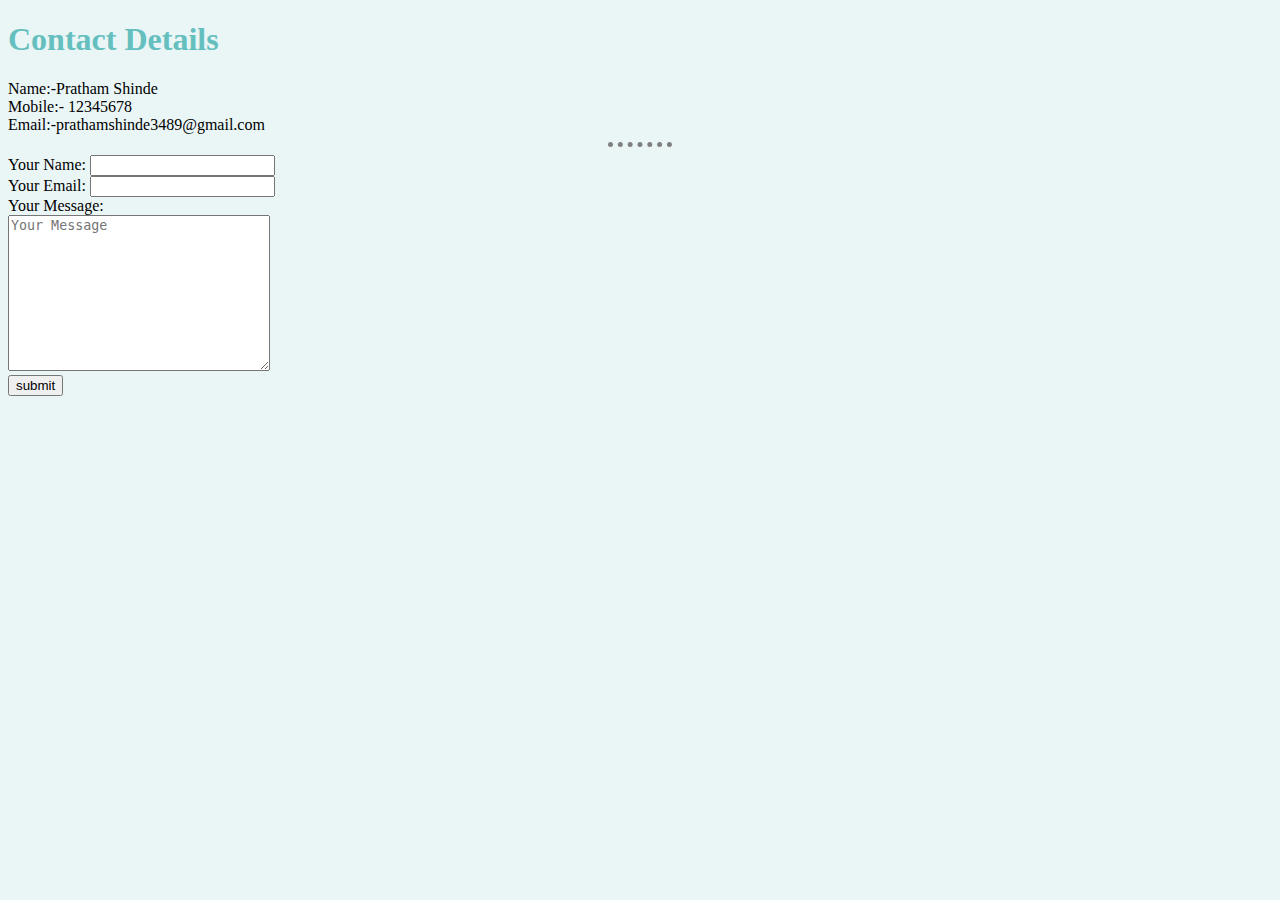
<file: contact-me.html>
<!DOCTYPE html>
<html lang="en" dir="ltr">

<head>
  <meta charset="utf-8">
  <title>Contact Me</title>
  <link rel="stylesheet" href="css/styles.css">
</head>

<body>
  <h1>Contact Details</h1>
  Name:-Pratham Shinde <br>
  Mobile:- 12345678 <br>
  Email:-prathamshinde3489@gmail.com
  <hr>
  <form action="mailto:prathamshinde2137@gmail.com" method="post" enctype="text/plain">
    <label for="">Your Name:</label>
    <input type="text" name="yourName" value=""><br>
    <label for="">Your Email:</label>
    <input type="email" name="yourEmail" value=""><br>
    <label for="">Your Message:</label><br>
    <textarea name="yourMessage" rows="10" cols="30" placeholder="Your Message"></textarea><br>
    <input type="submit" name="" value="submit">

  </form>
</body>


</html>
</file>
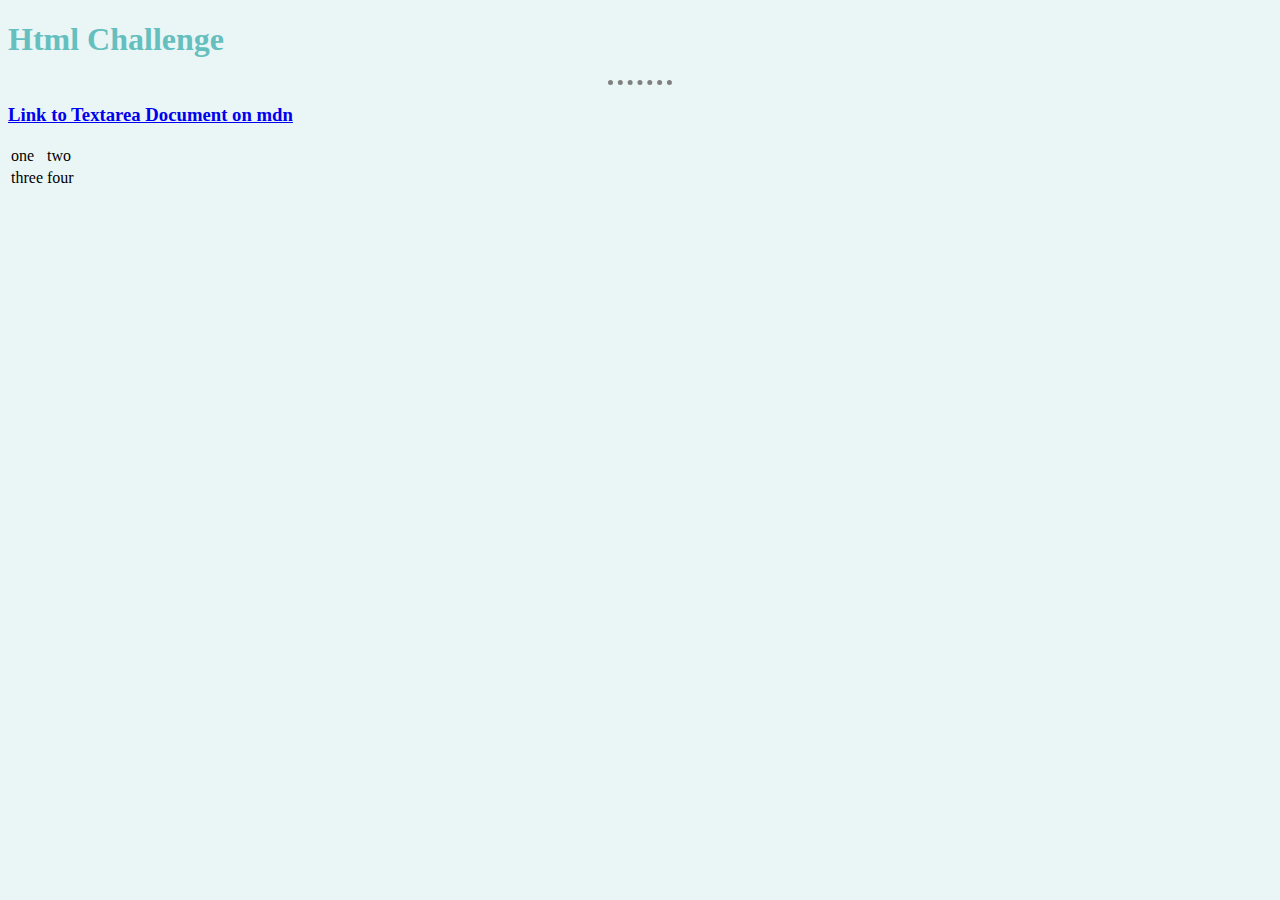
<file: Exercise.html>
<!DOCTYPE html>
<html lang="en" dir="ltr">

<head>
  <meta charset="utf-8">
  <title>Html Challenge</title>
  <link rel="stylesheet" href="css/styles.css">
</head>

<body>
  <h1>Html Challenge</h1>
  <hr>
  <h3><a href="https://developer.mozilla.org/en-US/docs/Web/HTML/Element/textarea">Link to Textarea Document on mdn</a></h3>
  <table>
    <tbody>
      <tr>
        <td>one</td>
        <td>two</td>
      </tr>
      <tr>
        <td>three</td>
        <td>four</td>
      </tr>
    </tbody>
  </table>
</body>

</html>
</file>
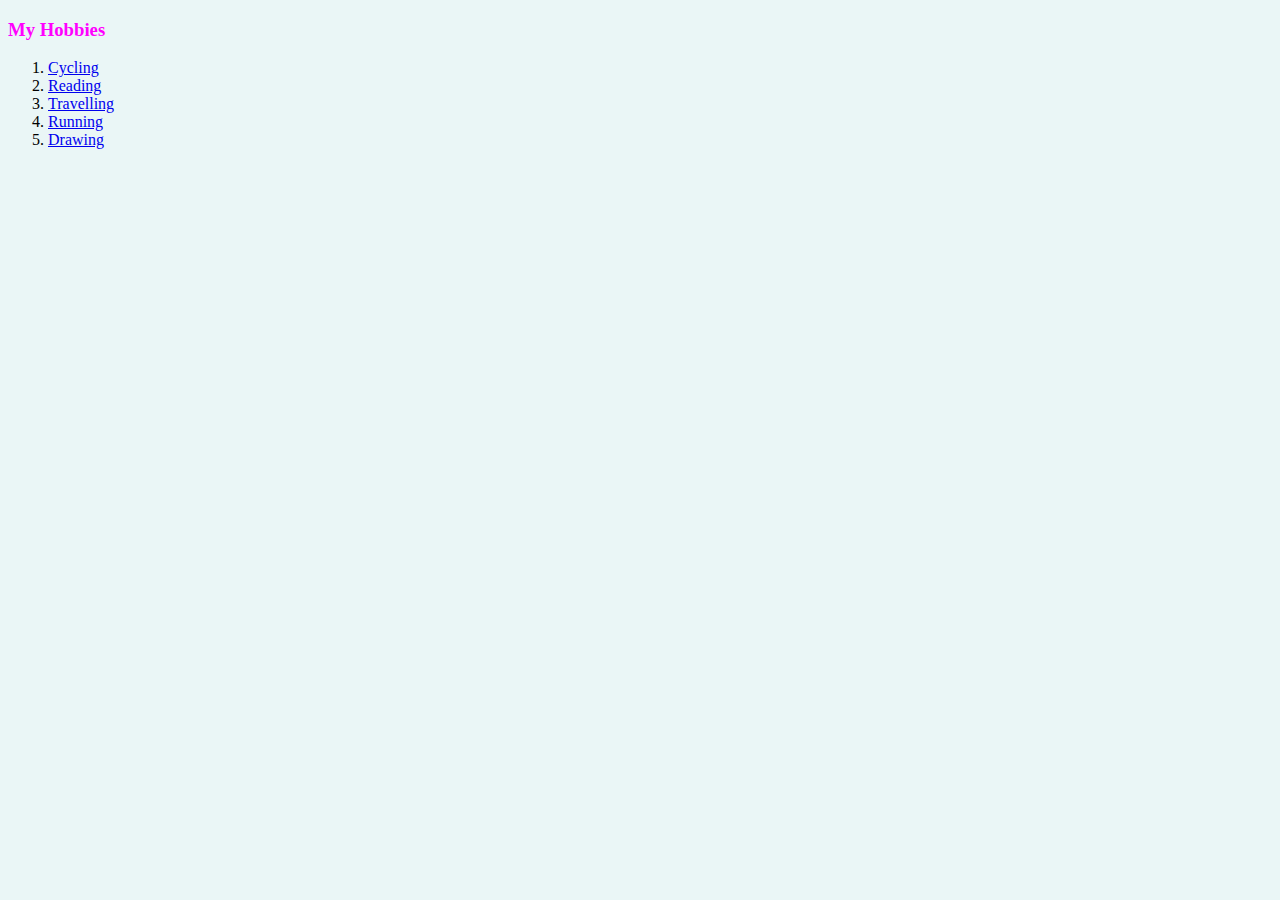
<file: My Hobbies.html>
<!DOCTYPE html>
<html lang="en" dir="ltr">

<head>
  <meta charset="utf-8">
  <title>My Hobbies</title>
  <link rel="stylesheet" href="css/styles.css">
</head>

<body>
  <h3>My Hobbies</h3>
  <ol>
    <li><a href="Image\cycling.jpg" target="_blank">Cycling</a></li>
    <li><a href="Image\Drawing.jpg" target="_blank">Reading</a></li>
    <li><a href="Image\Reading.jpg" target="_blank">Travelling</a></li>
    <li><a href="Image\Running.jpg" target="_blank">Running</a></li>
    <li><a href="Image\Travel.jpg" target="_blank">Drawing</a></li>
  </ol>
</body>

</html>
</file>
<file: css/styles.css>
body {
  background-color: #EAF6F6;
}
hr{
  border-style: dotted  none none;
  border-color: grey;
  border-width: 5px;
  width: 5%;
}
h1{
  color: #66BFBF;
}
h3{
  color: magenta;
}
img{
  border-radius: 100%;
}
</file>
